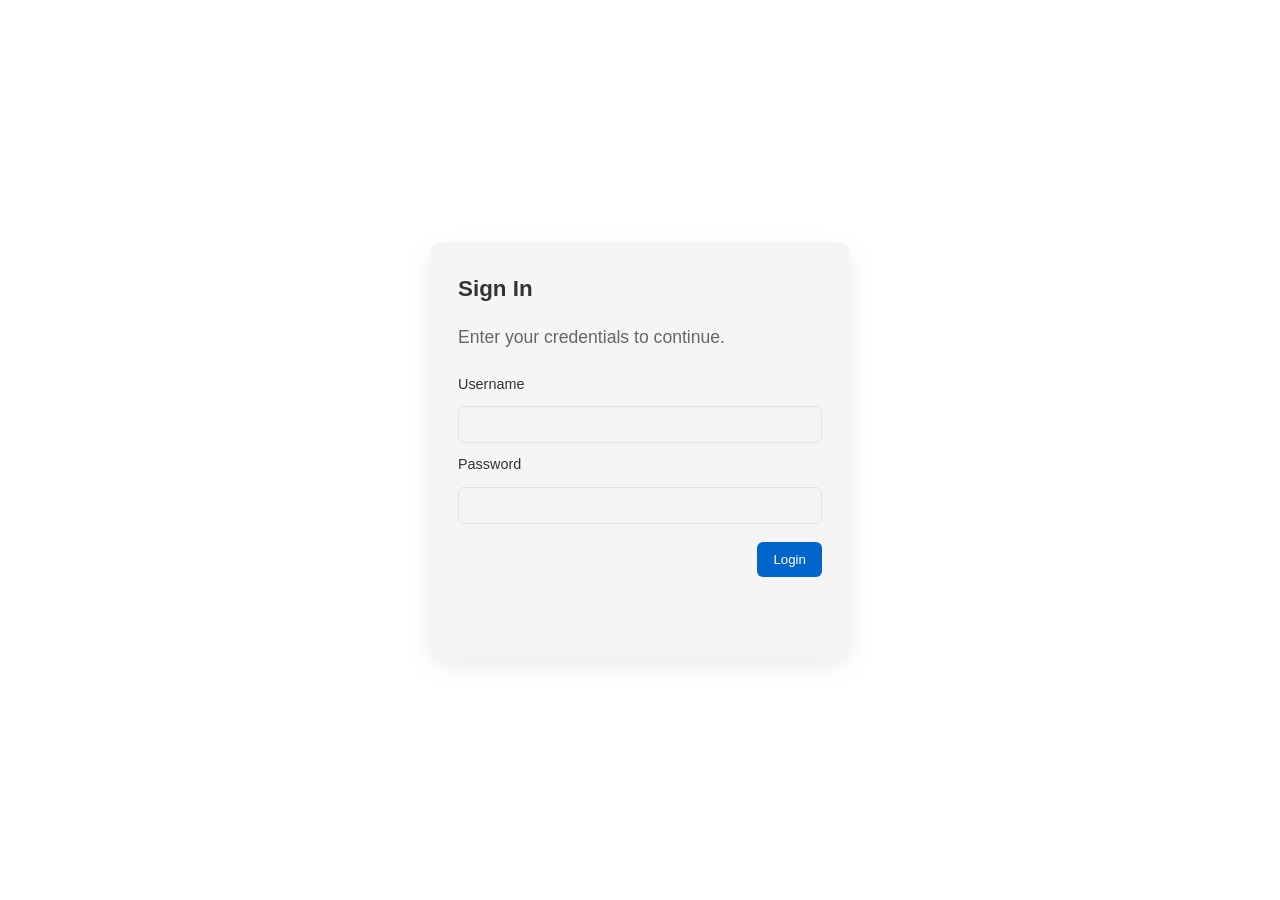
<file: index.html>
<!DOCTYPE html>
<html lang="en">
<head>
    <meta charset="UTF-8">
    <meta name="viewport" content="width=device-width, initial-scale=1.0">
    <title>HARSH - Home</title>
    <link rel="stylesheet" href="happy.css">
</head>
<body>
    <header class="header">
        <div class="header-content">
            <h1>Welcome to HARSH</h1>
            <button class="theme-toggle" id="themeToggle" aria-label="Toggle theme">
                <span class="toggle-icon">🌙</span>
            </button>
        </div>
    </header>
    
    <main class="container">
        <section class="profile-section">
            <h2>About Me</h2>
            <p class="profile-intro">Hi, I'm <strong>Harsh Parashar</strong>, a DevOps enthusiast and developer passionate about automating infrastructure and building scalable solutions.</p>
        </section>

        <section class="devops-section">
            <h2>DevOps Technologies</h2>
            <div class="devops-grid">
                <div class="devops-card">
                    <img src="https://images.unsplash.com/photo-1633356122544-f134324ef6db?w=400&h=300&fit=crop" alt="Docker Containers" class="devops-image">
                    <h3>Containerization</h3>
                    <p>Docker and container orchestration for deploying applications efficiently.</p>
                </div>

                <div class="devops-card">
                    <img src="https://images.unsplash.com/photo-1517694712202-14dd9538aa97?w=400&h=300&fit=crop" alt="Cloud Infrastructure" class="devops-image">
                    <h3>Cloud Infrastructure</h3>
                    <p>Building and managing scalable infrastructure on AWS, Azure, and GCP.</p>
                </div>

                <div class="devops-card">
                    <img src="https://images.unsplash.com/photo-1558618666-fcd25c85cd64?w=400&h=300&fit=crop" alt="CI/CD Pipeline" class="devops-image">
                    <h3>CI/CD Pipelines</h3>
                    <p>Automating build, test, and deployment processes for continuous delivery.</p>
                </div>

                <div class="devops-card">
                    <img src="https://images.unsplash.com/photo-1551288049-bebda4e38f71?w=400&h=300&fit=crop" alt="Kubernetes Orchestration" class="devops-image">
                    <h3>Kubernetes Orchestration</h3>
                    <p>Orchestrating containerized applications with Kubernetes for high availability.</p>
                </div>
            </div>
        </section>
    </main>

    <script>
        // Auth check: require login before accessing this page
        try {
            const isLoggedIn = localStorage.getItem('loggedIn') === 'true';
            if (!isLoggedIn) {
                window.location.href = 'login.html';
            }
        } catch (e) {
            // if localStorage is unavailable, still redirect to login to be safe
            window.location.href = 'login.html';
        }

        // Theme Toggle Functionality
        const themeToggle = document.getElementById('themeToggle');
        const html = document.documentElement;
        const toggleIcon = document.querySelector('.toggle-icon');

        // Check for saved theme preference or default to 'light'
        const currentTheme = localStorage.getItem('theme-preference') || 'light';
        html.setAttribute('data-theme', currentTheme);
        updateToggleIcon(currentTheme);

        themeToggle.addEventListener('click', () => {
            const theme = html.getAttribute('data-theme');
            const newTheme = theme === 'light' ? 'dark' : 'light';
            
            html.setAttribute('data-theme', newTheme);
            localStorage.setItem('theme-preference', newTheme);
            updateToggleIcon(newTheme);
        });

        function updateToggleIcon(theme) {
            toggleIcon.textContent = theme === 'light' ? '🌙' : '☀️';
        }
    </script>
</body>
</html>
</file>
<file: happy.css>
/* Happy.css - Basic stylesheet with Theme Support */

/* Light Theme (Default) */
:root {
    --bg-primary: #ffffff;
    --bg-secondary: #f5f5f5;
    --text-primary: #333333;
    --text-secondary: #666666;
    --accent-color: #0066cc;
    --header-bg: #c01e1e;
    --header-text: #ffffff;
}

/* Dark Theme */
html[data-theme="dark"] {
    --bg-primary: #1a1a1a;
    --bg-secondary: #2d2d2d;
    --text-primary: #e0e0e0;
    --text-secondary: #b0b0b0;
    --accent-color: #66b3ff;
    --header-bg: #1a0a0a;
    --header-text: #ffffff;
}

* {
    margin: 0;
    padding: 0;
    box-sizing: border-box;
}

body {
    font-family: 'Segoe UI', Tahoma, Geneva, Verdana, sans-serif;
    background-color: var(--bg-primary);
    color: var(--text-primary);
    line-height: 1.6;
    transition: background-color 0.3s ease, color 0.3s ease;
}

.header {
    background-color: var(--header-bg);
    color: var(--header-text);
    padding: 20px 0;
    box-shadow: 0 2px 4px rgba(0, 0, 0, 0.1);
}

.header-content {
    max-width: 1200px;
    margin: 0 auto;
    padding: 0 20px;
    display: flex;
    justify-content: space-between;
    align-items: center;
}

.header h1 {
    margin: 0;
    font-size: 2rem;
}

.theme-toggle {
    background: rgba(255, 255, 255, 0.2);
    border: 2px solid var(--header-text);
    color: var(--header-text);
    padding: 8px 12px;
    border-radius: 50%;
    font-size: 1.5rem;
    cursor: pointer;
    transition: background-color 0.3s ease, transform 0.2s ease;
    display: flex;
    align-items: center;
    justify-content: center;
    width: 45px;
    height: 45px;
}

.theme-toggle:hover {
    background: rgba(255, 255, 255, 0.3);
    transform: scale(1.1);
}

.theme-toggle:active {
    transform: scale(0.98);
}

.toggle-icon {
    display: block;
}

.container {
    max-width: 1200px;
    margin: 0 auto;
    padding: 40px 20px;
}

/* Profile Section */
.profile-section {
    text-align: center;
    margin-bottom: 60px;
    padding: 30px;
    background-color: var(--bg-secondary);
    border-radius: 8px;
    transition: background-color 0.3s ease;
}

.profile-section h2 {
    font-size: 2rem;
    margin-bottom: 20px;
}

.profile-intro {
    font-size: 1.2rem;
    color: var(--text-secondary);
    max-width: 700px;
    margin: 0 auto;
    line-height: 1.8;
}

.profile-intro strong {
    color: var(--accent-color);
    font-weight: 600;
}

/* DevOps Section */
.devops-section {
    margin-top: 60px;
}

.devops-section h2 {
    font-size: 2rem;
    text-align: center;
    margin-bottom: 40px;
}

.devops-grid {
    display: grid;
    grid-template-columns: repeat(auto-fit, minmax(280px, 1fr));
    gap: 30px;
    margin-bottom: 40px;
}

.devops-card {
    background-color: var(--bg-secondary);
    border-radius: 8px;
    overflow: hidden;
    box-shadow: 0 4px 6px rgba(0, 0, 0, 0.1);
    transition: transform 0.3s ease, box-shadow 0.3s ease, background-color 0.3s ease;
    display: flex;
    flex-direction: column;
}

html[data-theme="dark"] .devops-card {
    box-shadow: 0 4px 6px rgba(0, 0, 0, 0.5);
}

.devops-card:hover {
    transform: translateY(-8px);
    box-shadow: 0 8px 12px rgba(0, 0, 0, 0.2);
}

html[data-theme="dark"] .devops-card:hover {
    box-shadow: 0 8px 12px rgba(0, 0, 0, 0.6);
}

.devops-image {
    width: 100%;
    height: 200px;
    object-fit: cover;
    display: block;
}

.devops-card h3 {
    font-size: 1.3rem;
    padding: 20px 20px 0 20px;
    color: var(--accent-color);
}

.devops-card p {
    padding: 0 20px 20px 20px;
    color: var(--text-secondary);
    flex-grow: 1;
}

main {
    transition: background-color 0.3s ease;
}

h1, h2, h3 {
    margin-bottom: 1rem;
    color: var(--text-primary);
}

p {
    color: var(--text-secondary);
    margin-bottom: 1rem;
    font-size: 1.1rem;
}

a {
    color: var(--accent-color);
    text-decoration: none;
    transition: opacity 0.2s ease;
}

a:hover {
    text-decoration: underline;
    opacity: 0.8;
}

/* Responsive Design */
@media (max-width: 768px) {
    .header-content {
        flex-direction: column;
        gap: 15px;
    }

    .header h1 {
        font-size: 1.5rem;
    }

    .theme-toggle {
        width: 40px;
        height: 40px;
        font-size: 1.2rem;
    }

    .container {
        padding: 20px 15px;
    }
}

/* Login Page Styles */
.login-container {
    min-height: 100vh;
    display: flex;
    align-items: center;
    justify-content: center;
    padding: 40px 20px;
    background-color: var(--bg-primary);
}

.login-card {
    width: 100%;
    max-width: 420px;
    background: var(--bg-secondary);
    padding: 28px;
    border-radius: 10px;
    box-shadow: 0 8px 24px rgba(0,0,0,0.08);
    display: flex;
    flex-direction: column;
    gap: 10px;
}

.login-card h2 {
    margin: 0 0 6px 0;
    font-size: 1.4rem;
}

.login-sub {
    margin: 0 0 12px 0;
    color: var(--text-secondary);
}

.login-card label {
    font-size: 0.9rem;
    color: var(--text-primary);
}

.login-card input {
    padding: 10px 12px;
    border-radius: 6px;
    border: 1px solid rgba(0,0,0,0.08);
    background: transparent;
    color: var(--text-primary);
    outline: none;
}

.login-actions {
    display: flex;
    justify-content: flex-end;
    margin-top: 8px;
}

.btn-primary {
    background: var(--accent-color);
    color: #fff;
    border: none;
    padding: 10px 16px;
    border-radius: 6px;
    cursor: pointer;
}

.login-error {
    color: #d9534f;
    margin-top: 8px;
    min-height: 18px;
}

@media (max-width: 480px) {
    .login-card { padding: 18px; }
}
</file>
